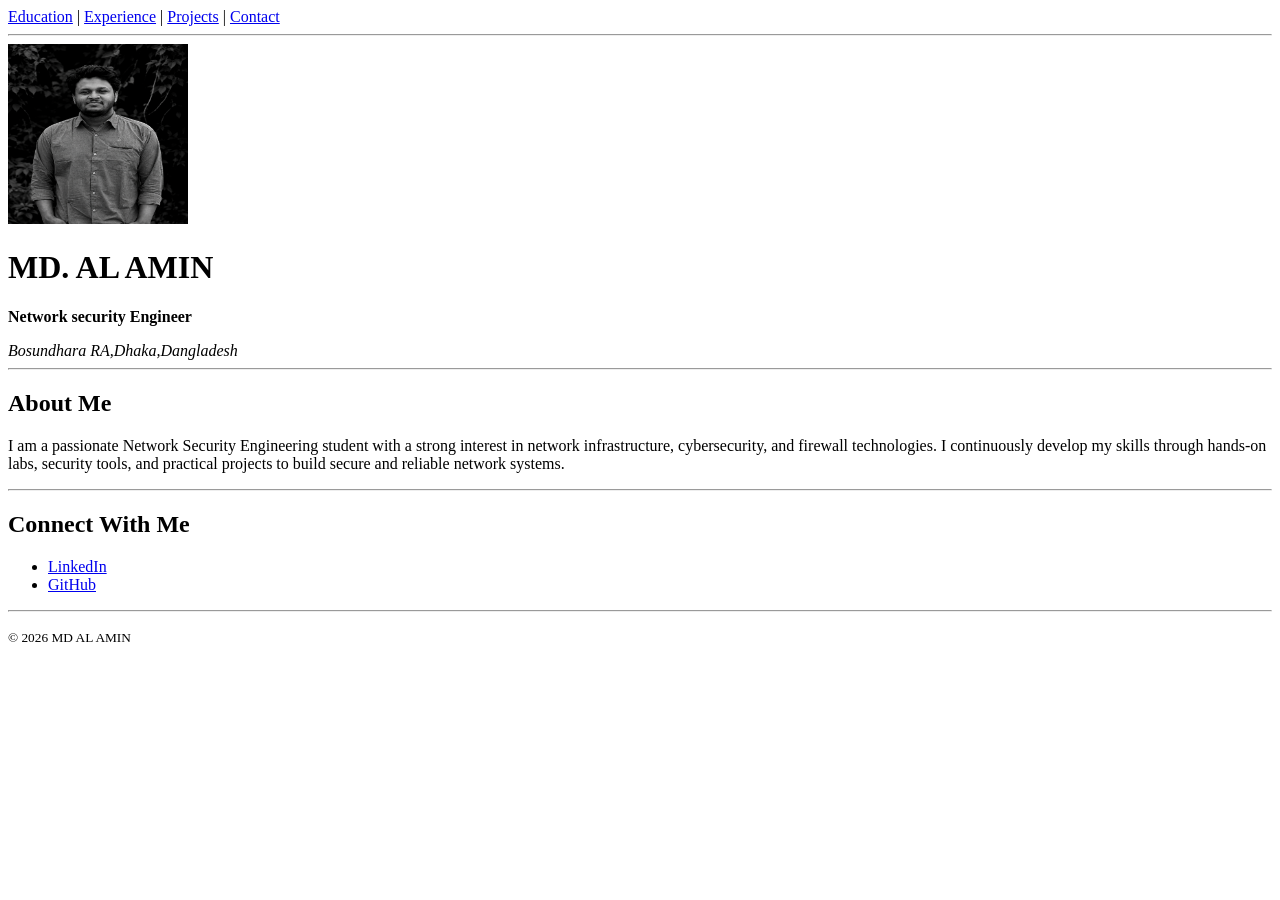
<file: index.html>
<!DOCTYPE html>
<html lang="en">

<head>
  <meta charset="UTF-8">
  <meta name="viewport" content="width=device-width, initial-scale=1.0">
  <title>MD. AL AMIN</title>
</head>

<body>

  <!--  Navigation Bar (same on every page)  -->
  <nav>
    <a href="portfolio/html/education.html">Education</a> |
    <a href="portfolio/html/experience.html">Experience</a> |
    <a href="portfolio/html/projects.html">Projects</a> |
    <a href="portfolio/html/contactme.html">Contact</a>
  </nav>

  <hr>

  <!--  Profile Header  -->
  <header>
    <img src="portfolio/images/me.png" alt="Profile photo of AL AMIN" width="180" height="180">
    <h1>MD. AL AMIN</h1>
    <p><strong>Network security Engineer</strong></p>
    <address>
      Bosundhara RA,Dhaka,Dangladesh
    </address>
  </header>

  <hr>

  <!-- Bio  -->
  <section>
    <h2>About Me</h2>
    <p>
      I am a passionate Network Security Engineering student with a strong interest in network infrastructure, cybersecurity, and firewall technologies. I continuously develop my skills through hands-on labs, security tools, and practical projects to build secure and reliable network systems.
    </p>
  </section>

  <hr>

  <!-- Social Links -->
  <section>
    <h2>Connect With Me</h2>
    <ul>
      <li><a href="https://www.linkedin.com/in/mdalamin-professional">LinkedIn</a></li>
      <li><a href="https://www.github.com/alamin0226">GitHub</a></li>
      
    </ul>
  </section>

  <hr>

  <footer>
    <p><small>&copy; 2026 MD AL AMIN</small></p>
  </footer>

</body>

</html>
</file>
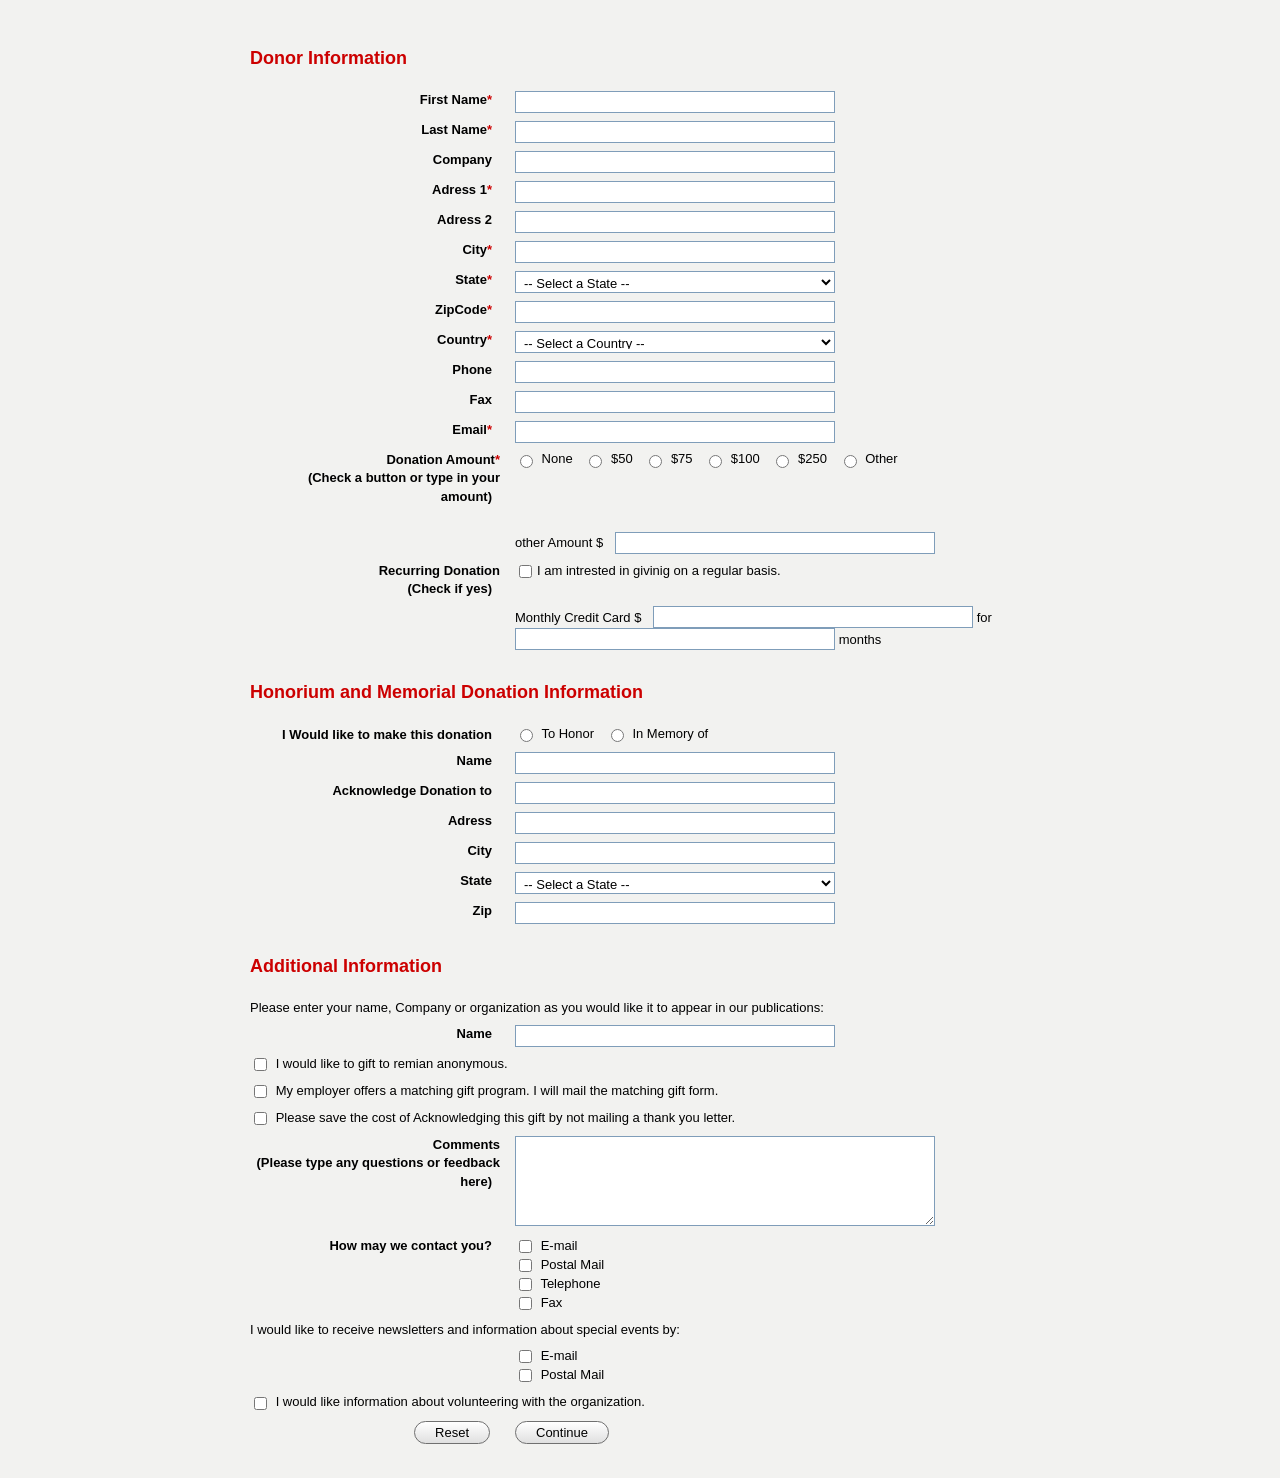
<file: lab/form.html>
<!DOCTYPE html>
<html lang="en">

<head>
  <meta charset="UTF-8">
  <meta name="viewport" content="width=device-width, initial-scale=1.0">
  <title>Form</title>
  <link rel="stylesheet" href="../portfolio/css/style.css">
</head>

<body>
  <form>
    <table>
        <tr>
          <td colspan="2">
            <h2><span>Donor Information</span></h2>
          </td>
        </tr>
        <tr>
          <td><label for="firstname">First Name<span>*</span></label></td>
          <td><input type="text" id="firstname" name="firstname" required></td>
        </tr>
        <tr>
          <td><label for="lastname">Last Name<span>*</span></label></td>
          <td><input type="text" id="lastname" name="lastname" required></td>
        </tr>
        <tr>
          <td><label for="company">Company</label></td>
          <td><input type="text" id="company" name="company"></td>
        </tr>
        <tr>
          <td><label for="adress1">Adress 1<span>*</span></label></td>
          <td><input type="text" id="adress1" name="adress1" required></td>
        </tr>
        <tr>
          <td><label for="adress2">Adress 2</label></td>
          <td><input type="text" id="adress2" name="adress2" ></td>
        </tr>
        <tr>
          <td><label for="city">City<span>*</span></label></td>
          <td><input type="text" id="city" name="city" required></td>
        </tr>
        <tr>
          <td><label for="state">State<span>*</span></label><br></td>
          <td><select id="state" name="state" required>
              <option value="">-- Select a State --</option>
              <option value="meherpur">Meherpur</option>
              <option value="chuadanga">Chuadanga</option>
              <option value="khustia">Khustia</option>
              <option value="dhaka">Dhaka</option>
              <option value="chittagong">Chittagong</option>
            </select></td>
        </tr>
        <tr>
          <td><label for="zipcode">ZipCode<span>*</span></label></td>
          <td><input type="number"id="zipcode" name="zipcode" required></td>
        </tr>
        <tr>
          <td><label for="country">Country<span>*</span></label><br></td>
          <td><select id="country" name="country" required>
              <option value="">-- Select a Country --</option>
              <option value="bangladesh">Bangladesh</option>
              <option value="usa">USA</option>
              <option value="aus">Australia</option>
            </select></td>
        </tr>
        <tr>
          <td><label for="phone">Phone</label></td>
          <td><input type="text" id="phone" name="phone" ></td>
        </tr>
        <tr>
          <td><label for="fax">Fax</label></td>
          <td><input type="text"  pattern="[a-z]+[0-9]" id="fax" name="fax" ></td>
        </tr>
        <tr>
          <td><label for="email">Email<span>*</span></label></td>
          <td><input type="text" id="email" name="email" required></td>
        </tr>
        <tr>
          <td><label>Donation Amount<span>*</span> <br> (Check a button or type in your <br> amount)</label> <br>
            <label></label>
        </td>
          <td>
            <label><input type="radio" name="donationamount" value="none"> None</label>
            <label><input type="radio" name="donationamount" value="$50"> $50</label>
            <label><input type="radio" name="donationamount" value="$75"> $75</label>
            <label><input type="radio" name="donationamount" value="$100"> $100</label>
            <label><input type="radio" name="donationamount" value="$250"> $250</label>
            <label><input type="radio" name="donationamount" value="other"> Other</label>
          </td>
        </tr>
        <tr>
        <td><label></label></td>
          <td><label for="otheramount">other Amount $ </label>
          <input type="number" id="otheramount" name="otheramount" ></td>
        </tr>
        <tr>
          <td><label for="recurring_donation">Recurring Donation <br> (Check if yes) </label></td>
          <td><input type="checkbox"name="recurring_donation"value="yes"  >I am intrested in givinig on a regular basis.</td>
        </tr>
        <tr>
            <td></td>
            <td>
                <label for="monthlycredit">Monthly Credit Card $ </label>
                <input type="number" id="monthlycredit" name="monthlycredit">
                <label for="for">for</label>
                <input type="number" id="for" name="for">
                <label>months</label> </td>
        </tr>

        <tr>
          <td colspan="2">
            <h2><span>Honorium and Memorial Donation Information</span></h2>
          </td>
        </tr>
        <tr>
          <td><label>I Would like to make this donation</label></td>
          <td>
            <label><input type="radio"  id="tohonor" name="donation" value="tohonor"> To Honor</label>
            <label><input type="radio" id="inmemoryof" name="donation" value="inmemoryof"> In Memory of</label>
          </td>
        </tr>
        <tr>
          <td><label for="name">Name</label></td>
          <td><input type="text" id="name" name="name" ></td>
        </tr>
        <tr>
          <td><label for="donationto">Acknowledge Donation to</label></td>
          <td><input type="text" id="donationto" name="donationto" ></td>
        </tr>
        <tr>
          <td><label for="adress">Adress</label></td>
          <td><input type="text" id="adress" name="adress" ></td>
        </tr>
        <tr>
          <td><label for="city">City</label></td>
          <td><input type="text" id="city" name="city" ></td>
        </tr>
        <tr>
          <td><label for="state">State</label><br></td>
          <td><select id="state" name="state">
              <option value="">-- Select a State --</option>
              <option value="meherpur">Meherpur</option>
              <option value="chuadanga">Chuadanga</option>
              <option value="khustia">Khustia</option>
              <option value="dhaka">Dhaka</option>
              <option value="chittagong">Chittagong</option>
            </select></td>
        </tr>
        <tr>
          <td><label for="zip">Zip</label></td>
          <td><input type="text"  pattern="[0-9]" id="zip" name="zip" ></td>
        </tr>

        <tr>
          <td colspan="2">
            <h2> <span>Additional Information</span></h2>
          </td>
        </tr>
        <tr>
          <td colspan="2"> <label>Please enter your name, Company or organization as you would like it to appear in our publications:</label></td>
        </tr>
        <tr>
          <td><label for="pub_name">Name</label></td>
          <td><input type="text" id="pub_name" name="pub_name" ></td>
        </tr>
        <tr>
          <td colspan="2">
            <input type="checkbox" id="anonymous" name="anonymous">
            <label for="anonymous">I would like to gift to remian anonymous.</label>
          </td>
        </tr>
        <tr><td colspan="2">
           <input type="checkbox" id="matching" name="matching">
            <label for="matching">My employer offers a matching gift program. I will mail the matching gift form.</label>
        </td></tr>
        
        <tr><td colspan="2">
           <input type="checkbox" id="nosave" name="nosave">
            <label for="nosave">Please save the cost of Acknowledging this gift by not mailing a thank you letter.</label>
        </td></tr>

        <tr><td><label for="comments">Comments<br>(Please type any questions or feedback here)</label></td>
          <td><textarea id="comments" name="comments"></textarea></td>
        </tr>

        <tr><td><label>How may we contact you?</label></td>
          <td>
            <input type="checkbox" id="c_email" name="contact" value="email"> <label for="c_email">E-mail</label><br>
            <input type="checkbox" id="c_mail" name="contact" value="mail"> <label for="c_mail">Postal Mail</label><br>
            <input type="checkbox" id="c_phone" name="contact" value="phone"> <label for="c_phone">Telephone</label><br>
            <input type="checkbox" id="c_fax" name="contact" value="fax"> <label for="c_fax">Fax</label>
          </td></tr>
          <tr><td colspan="2"><label>I would like to receive newsletters and information about special events by:</label></td>
          </tr>
          <tr>
            <td></td>
            <td>
              <input type="checkbox" id="n_email" name="newsletter" value="email"> <label for="n_email">E-mail</label><br>
              <input type="checkbox" id="n_mail" name="newsletter" value="mail"> <label for="n_mail">Postal Mail</label>
            </td>
          </tr>
          <tr>
            <td colspan="2">
               <input type="checkbox" id="volunteer" name="volunteer">
               <label for="volunteer">I would like information about volunteering with the organization.</label>
              </td>
            </tr>
            <tr>
              <td>
                <button type="reset">Reset</button></td>
                <td>
                  <button type="submit">Continue</button>
                </td>
              </tr>
            </table>
          </form>
        </body>
        </html>
</file>
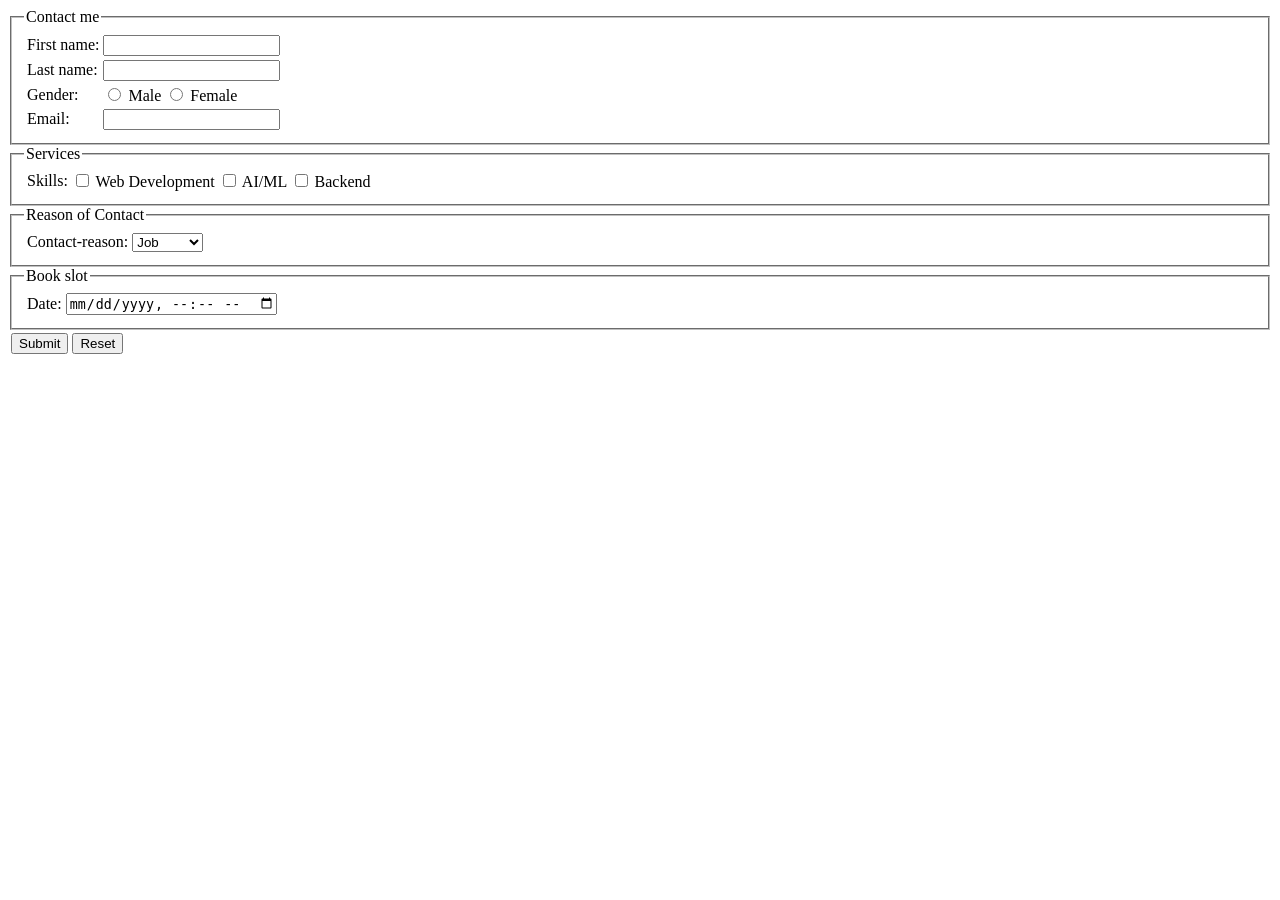
<file: portfolio/html/contactme.html>
<!DOCTYPE html>
<html lang="en">
<head>
  <meta charset="UTF-8">
  <meta name="viewport" content="width=device-width, initial-scale=1.0">
  <title>Document</title>
</head>
<body>

  <form method="post">

    <fieldset>
      <legend>Contact me</legend>
      <table>
        <tr>
          <td><label for="first-name">First name:</label></td>
          <td><input type="text" id="first-name" name="first_name" required></td>
        </tr>

        <tr>
          <td><label for="last-name">Last name:</label></td>
          <td><input type="text" id="last-name" name="last_name" required></td>
        </tr>

        <tr>
          <td><label>Gender:</label></td>
          <td>
            <input type="radio" name="gender" value="male"> Male
            <input type="radio" name="gender" value="female"> Female
          </td>
        </tr>

        <tr>
          <td><label for="email">Email:</label></td>
          <td><input type="email" id="email" name="email" required></td>
        </tr>
      </table>
    </fieldset>

    <fieldset>
      <legend>Services</legend>
      <table>
        <tr>
          <td><label>Skills:</label></td>
          <td>
            <input type="checkbox" name="skills" value="Web Development"> Web Development
            <input type="checkbox" name="skills" value="AI/ML"> AI/ML
            <input type="checkbox" name="skills" value="Backend"> Backend
          </td>
        </tr>
      </table>
    </fieldset>

    <fieldset>
      <legend>Reason of Contact</legend>
      <table>
        <tr>
          <td><label for="contact-reason">Contact-reason:</label></td>
          <td>
            <select id="contact-reason" name="contact-reason">
              <option>Job</option>
              <option>Projects</option>
              <option>Thesis</option>
            </select>
          </td>
        </tr>
      </table>
    </fieldset>

    <fieldset>
      <legend>Book slot</legend>
      <table>
        <tr>
          <td><label for="datetime-local">Date:</label></td>
          <td><input type="datetime-local" id="datetime-local" name="booking_date"></td>
        </tr>
      </table>
    </fieldset>

    <table>
      <tr>
        <td>
          <input type="submit" value="Submit">
        </td>
        <td>
          <input type="reset" value="Reset">
        </td>
      </tr>
    </table>

  </form>

</body>
</html>
</file>
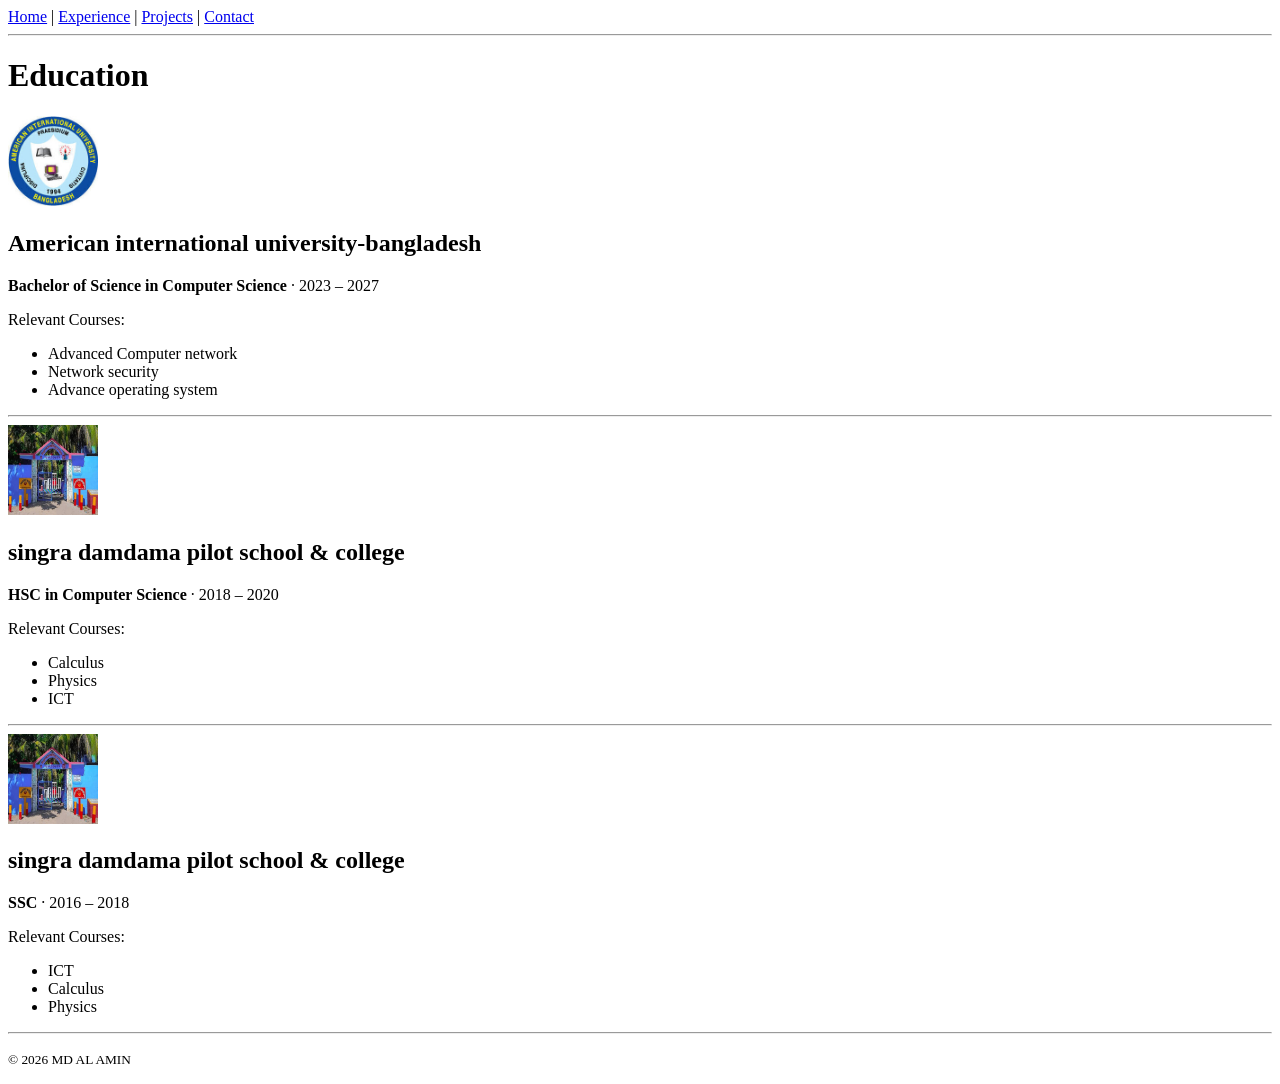
<file: portfolio/html/education.html>
<!DOCTYPE html>
<html lang="en">

<head>
  <meta charset="UTF-8">
  <meta name="viewport" content="width=device-width, initial-scale=1.0">
  <title>Education — MD AL AMIN</title>
</head>

<body>

  <!-- ===== Navigation Bar ===== -->
  <nav>
    <a href="../../index.html">Home</a> |
    <a href="experience.html">Experience</a> |
    <a href="projects.html">Projects</a> |
    <a href="contactme.html">Contact</a>
  </nav>

  <hr>

  <h1>Education</h1>

  <!-- ===== Education 1 ===== -->
  <article>
    <img src="../images/aiub logo.jpg" alt="American international university-bangladesh logo" width="90" height="90">
    <h2>American international university-bangladesh</h2>
    <p><strong>Bachelor of Science in Computer Science</strong> &middot; 2023 – 2027</p>
    <p>Relevant Courses:</p>
    <ul>
      <li>Advanced Computer network</li>
      <li>Network security</li>
      <li>Advance operating system</li>
      
    </ul>
  </article>

  <hr>

  <!--  Education 2  -->
  <article>
    <img src="../images/sdpsc.jpg" alt="singra damdama pilot school & college logo" width="90" height="90">
    <h2>singra damdama pilot school & college</h2>
    <p><strong>HSC in Computer Science</strong> &middot; 2018 – 2020</p>
    <p>Relevant Courses:</p>
    <ul>
      <li>Calculus</li>
      <li>Physics</li>
      <li>ICT</li>
    </ul>
  </article>

  <hr>

  <!-- Education 3  -->
  <article>
    <img src="../images/sdpsc.jpg" alt="singra damdama pilot school & college logo" width="90" height="90">
    <h2>singra damdama pilot school & college</h2>
    <p><strong>SSC</strong> &middot; 2016 – 2018</p>
    <p>Relevant Courses:</p>
    <ul>
      <li>ICT</li>
      <li>Calculus</li>
      <li>Physics</li>
    </ul>
  </article>

  <hr>

  <footer>
    <p><small>&copy; 2026 MD AL AMIN</small></p>
  </footer>

</body>

</html>
</file>
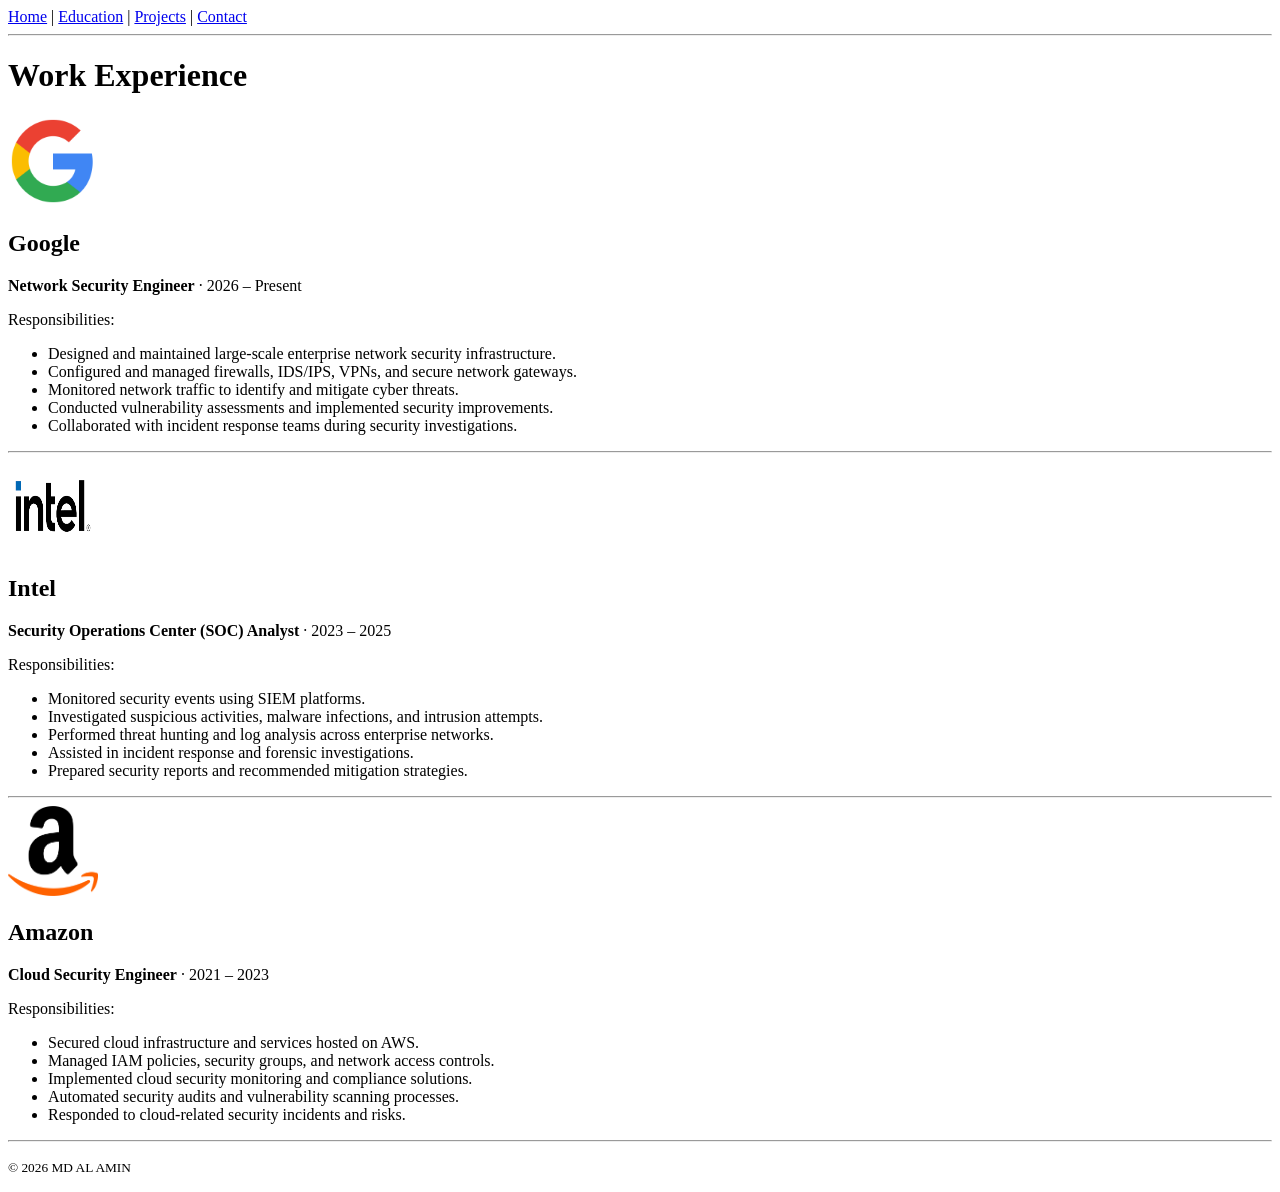
<file: portfolio/html/experience.html>
<!DOCTYPE html>
<html lang="en">

<head>
  <meta charset="UTF-8">
  <meta name="viewport" content="width=device-width, initial-scale=1.0">
  <title>Experience — MD AL AMIN</title>
</head>

<body>

  <!-- ===== Navigation Bar ===== -->
  <nav>
    <a href="../../index.html">Home</a> |
    <a href="education.html">Education</a> |
    <a href="projects.html">Projects</a> |
    <a href="contactme.html">Contact</a>
  </nav>

  <hr>

  <h1>Work Experience</h1>

  <!-- Experience 1 -->
  <article>
    <img src="../images/Google.png" alt="Google logo" width="90" height="90">
    <h2>Google</h2>
    <p><strong>Network Security Engineer</strong> &middot; 2026 – Present</p>
    <p>Responsibilities:</p>
    <ul>
      <li>Designed and maintained large-scale enterprise network security infrastructure.</li>
      <li>Configured and managed firewalls, IDS/IPS, VPNs, and secure network gateways.</li>
      <li>Monitored network traffic to identify and mitigate cyber threats.</li>
      <li>Conducted vulnerability assessments and implemented security improvements.</li>
      <li>Collaborated with incident response teams during security investigations.</li>
    </ul>
  </article>

  <hr>

  <!--Experience 2 -->
  <article>
    <img src="../images/intel.png" alt="intel logo" width="90" height="90">
    <h2>Intel</h2>
    <p><strong>Security Operations Center (SOC) Analyst</strong> &middot; 2023 – 2025</p>
    <p>Responsibilities:</p>
    <ul>
      <li>Monitored security events using SIEM platforms.</li>
      <li>Investigated suspicious activities, malware infections, and intrusion attempts.</li>
      <li>Performed threat hunting and log analysis across enterprise networks.</li>
      <li>Assisted in incident response and forensic investigations.</li>
      <li>Prepared security reports and recommended mitigation strategies.</li>
    </ul>
  </article>

  <hr>

  <!-- Experience 3 -->
  <article>
    <img src="../images/Amazon.jpeg" alt="Amazon logo" width="90" height="90">
    <h2>Amazon</h2>
    <p><strong>Cloud Security Engineer</strong> &middot; 2021 – 2023</p>
    <p>Responsibilities:</p>
    <ul>
      <li>Secured cloud infrastructure and services hosted on AWS.</li>
      <li>Managed IAM policies, security groups, and network access controls.</li>
      <li>Implemented cloud security monitoring and compliance solutions.</li>
      <li>Automated security audits and vulnerability scanning processes.</li>
      <li>Responded to cloud-related security incidents and risks.</li>
    </ul>
  </article>

  <hr>

  <footer>
    <p><small>&copy; 2026 MD AL AMIN</small></p>
  </footer>

</body>

</html>
</file>
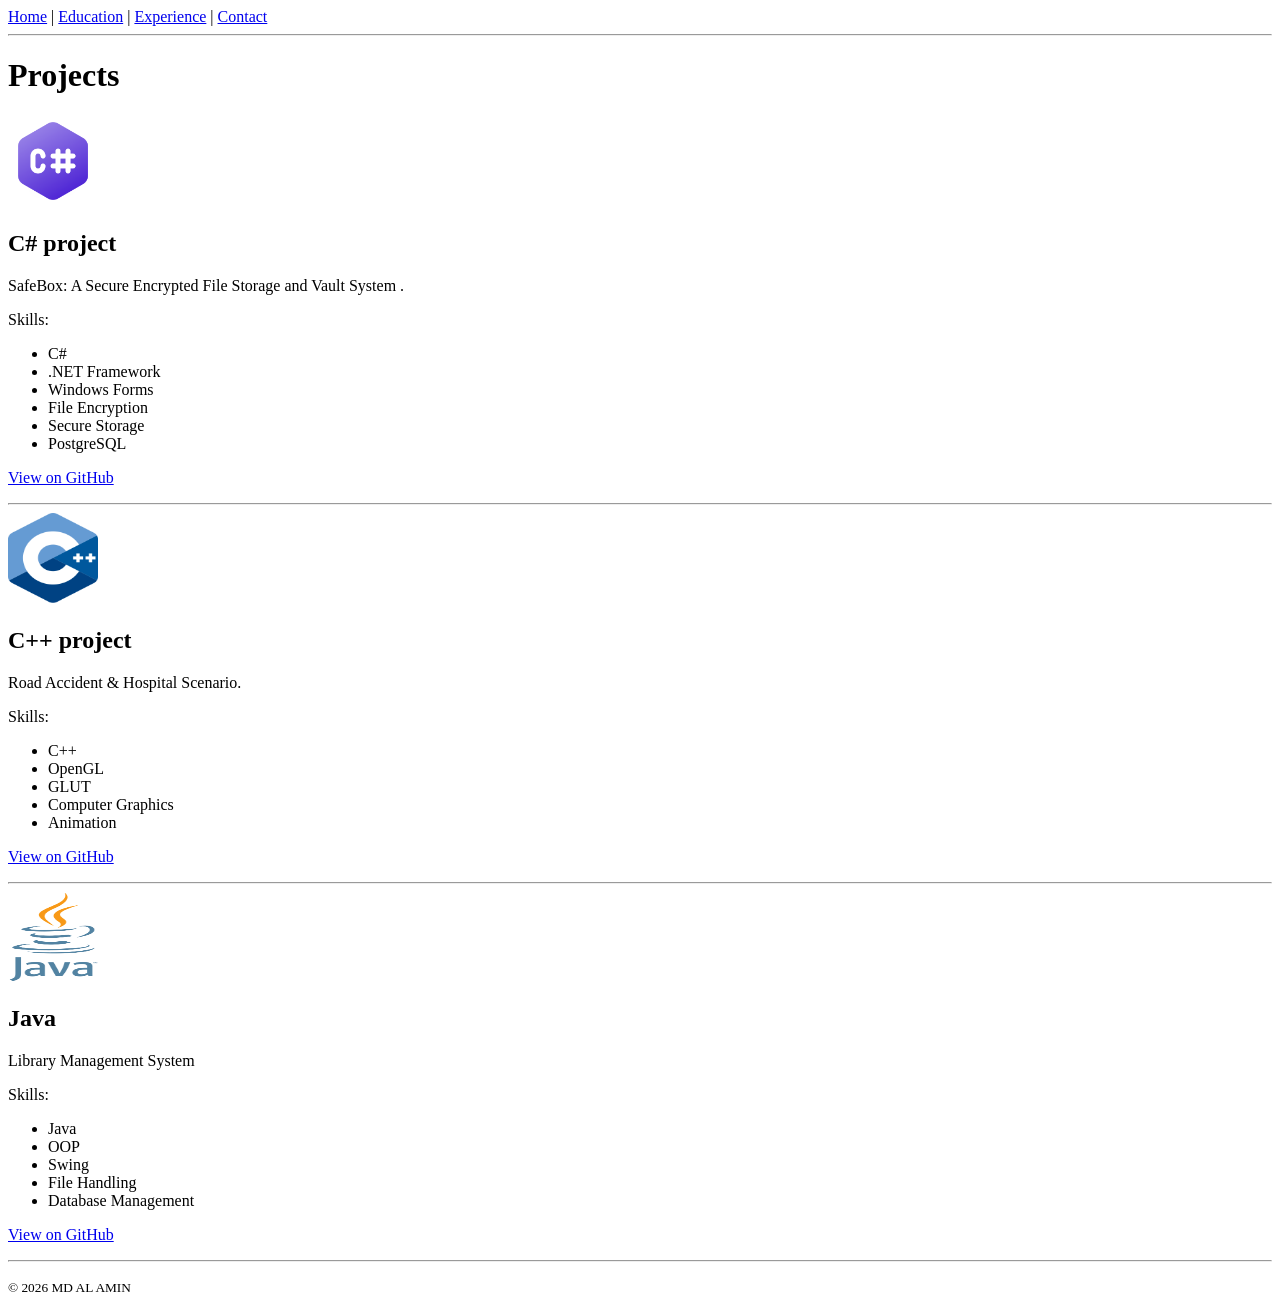
<file: portfolio/html/projects.html>
<!DOCTYPE html>
<html lang="en">

<head>
  <meta charset="UTF-8">
  <meta name="viewport" content="width=device-width, initial-scale=1.0">
  <title>Projects — MD AL AMIN</title>
</head>

<body>

  <!-- Navigation Bar -->
  <nav>
     <a href="../../index.html">Home</a> |
     <a href="education.html">Education</a> |
     <a href="experience.html">Experience</a> |
     <a href="contactme.html">Contact</a>
  </nav>

  <hr>

  <h1>Projects</h1>

  <!-- Project 1 -->
  <article>
    <img src="../images/Csharp.png" alt="C# project logo" width="90" height="90">
    <h2>C# project</h2>
    <p>SafeBox: A Secure Encrypted File Storage and Vault System .</p>
    <p>Skills:</p>
    <ul>
      <li>C#</li>
      <li>.NET Framework</li>
      <li>Windows Forms</li>
      <li>File Encryption</li>
      <li>Secure Storage</li>
      <li>PostgreSQL</li>
    </ul>
    <p><a href="https://github.com/alamin0226/university-project.git">View on GitHub</a></p>
  </article>

  <hr>

  <!--  Project 2  -->
  <article>
    <img src="../images/C++.png" alt="C++ project logo" width="90" height="90">
    <h2>C++ project</h2>
    <p>Road Accident & Hospital Scenario.</p>
    <p>Skills:</p>
    <ul>
      <li>C++</li>
      <li>OpenGL</li>
      <li>GLUT</li>
      <li>Computer Graphics</li>
      <li>Animation</li>
    </ul>
    <p><a href="https://github.com/alamin0226/graphics--university-project.git">View on GitHub</a></p>
  </article>

  <hr>

  <!-- Project 3 -->
  <article>
    <img src="../images/java.png" alt="java project logo" width="90" height="90">
    <h2>Java</h2>
    <p>Library Management System</p>
    <p>Skills:</p>
    <ul>
      <li>Java</li>
      <li>OOP</li>
      <li>Swing</li>
      <li>File Handling</li>
      <li>Database Management</li>
    </ul>
    <p><a href="https://github.com/alamin0226/java-project.git">View on GitHub</a></p>
  </article>

  <hr>

  <footer>
    <p><small>&copy; 2026 MD AL AMIN</small></p>
  </footer>

</body>

</html>
</file>
<file: portfolio/css/style.css>
body {
  font-family: Arial, Helvetica, sans-serif;
  font-size: 13px;
  background-color: #f2f2f0;
  color: #000;
  margin: 0;
  padding: 20px;
}

form {
  width: 780px;
  margin: 0 auto;
}

table {
  width: 100%;
  border-collapse: collapse;
  margin-bottom: 10px;
}

td {
  padding: 4px 0;
  vertical-align: top;
}

h2 {
  color: #cc0000;
  font-size: 18px;
  margin: 22px 0 12px 0;
}

h2 span {
  color: #cc0000;
}

span {
  color: #cc0000;
  font-weight: bold;
}

td:first-child {
  width: 250px;
  text-align: right;
  font-weight: bold;
  padding-right: 15px;
  line-height: 1.4;
}

td:nth-child(2) {
  text-align: left;
}

td[colspan="2"] {
  text-align: left;
  font-weight: normal;
}

input[type="text"],
input[type="number"],
input[type="email"],
select,
textarea {
  box-sizing: border-box;
  border: 1px solid #7f9db9;
  padding: 3px 4px;
  font-family: Arial, Helvetica, sans-serif;
  font-size: 13px;
  background-color: #fff;
  border-radius: 0;
}

input[type="text"],
input[type="number"],
input[type="email"],
select {
  width: 320px;
  height: 22px;
}

input[type="radio"],
input[type="checkbox"] {
  margin-right: 5px;
  vertical-align: middle;
}

label {
  margin-right: 8px;
}

textarea {
  width: 420px;
  height: 90px;
  resize: vertical;
}

input:focus,
select:focus,
textarea:focus {
  outline: none;
  border-color: #3b99fc;
  box-shadow: 0 0 4px rgba(59, 153, 252, 0.6);
}

button {
  font-family: Arial, Helvetica, sans-serif;
  font-size: 13px;
  padding: 3px 20px;
  background: linear-gradient(to bottom, #ffffff 0%, #e0e0e0 100%);
  border: 1px solid #707070;
  border-radius: 12px;
  cursor: pointer;
  margin-right: 10px;
  color: #000;
}

button:hover {
  background: linear-gradient(to bottom, #fcfcfc 0%, #d6d6d6 100%);
}
</file>
